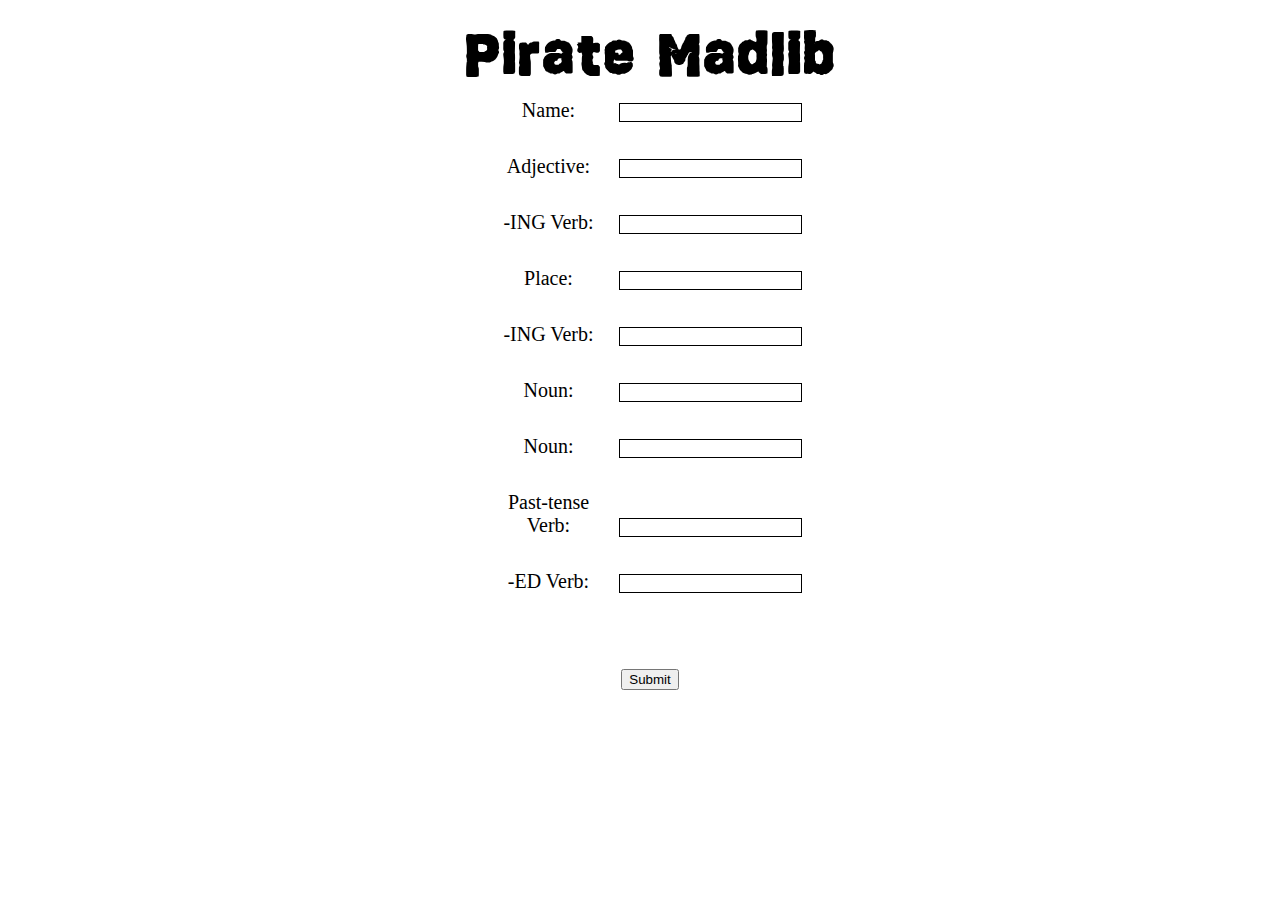
<file: madlib.html>
<html>
<head font-family="pirate"><link rel="stylesheet" type="text/css" href="madlib.css"></head>
<h1>Pirate Madlib</h1>
<body>
<div id="input">
  <form>
      <label text-align="left">Name:</label><input type="text" id="name1">
    <br></br>
    <label text-align="left">Adjective:</label><input type="text" id="adj1">
    <br></br>
    <label text-align="left">-ING Verb:</label><input type="text" id="verbing1">
    <br></br>
    <label text-align="left">Place:</label><input type="text" id="place">
    <br></br>
    <label text-align="left">-ING Verb:</label><input type="text" id="verbing2">
    <br></br>
    <label text-align="left">Noun:</label><input type="text" id="noun1">
    <br></br>
    <label text-align="left">Noun:</label><input type="text" id="noun2">
    <br></br>
    <label text-align="left">Past-tense Verb:</label><input type="text" id="verb">
    <br></br>
    <label text-align="left">-ED Verb:</label><input type="text" id="verbed">
  </form>
<br></br>
<div id="button">
  <button type="button" onclick="boxes()">Submit</button>
</div>
  </div>
  <p id="paragraph"></p>
  <div>
    <p id="output1"></p>
    <p id="output2"></p>
    <p id="output3"></p>
    <p id="output4"></p>
    <p id="output5"></p>
    <p id="output6"></p>
    <p id="output7"></p>
    <p id="output8"></p>
    <p id="output9"></p>
    <p id="output10"></p>
  </div>
</body>
<script src="madlib.js"></script>
</html>
</file>
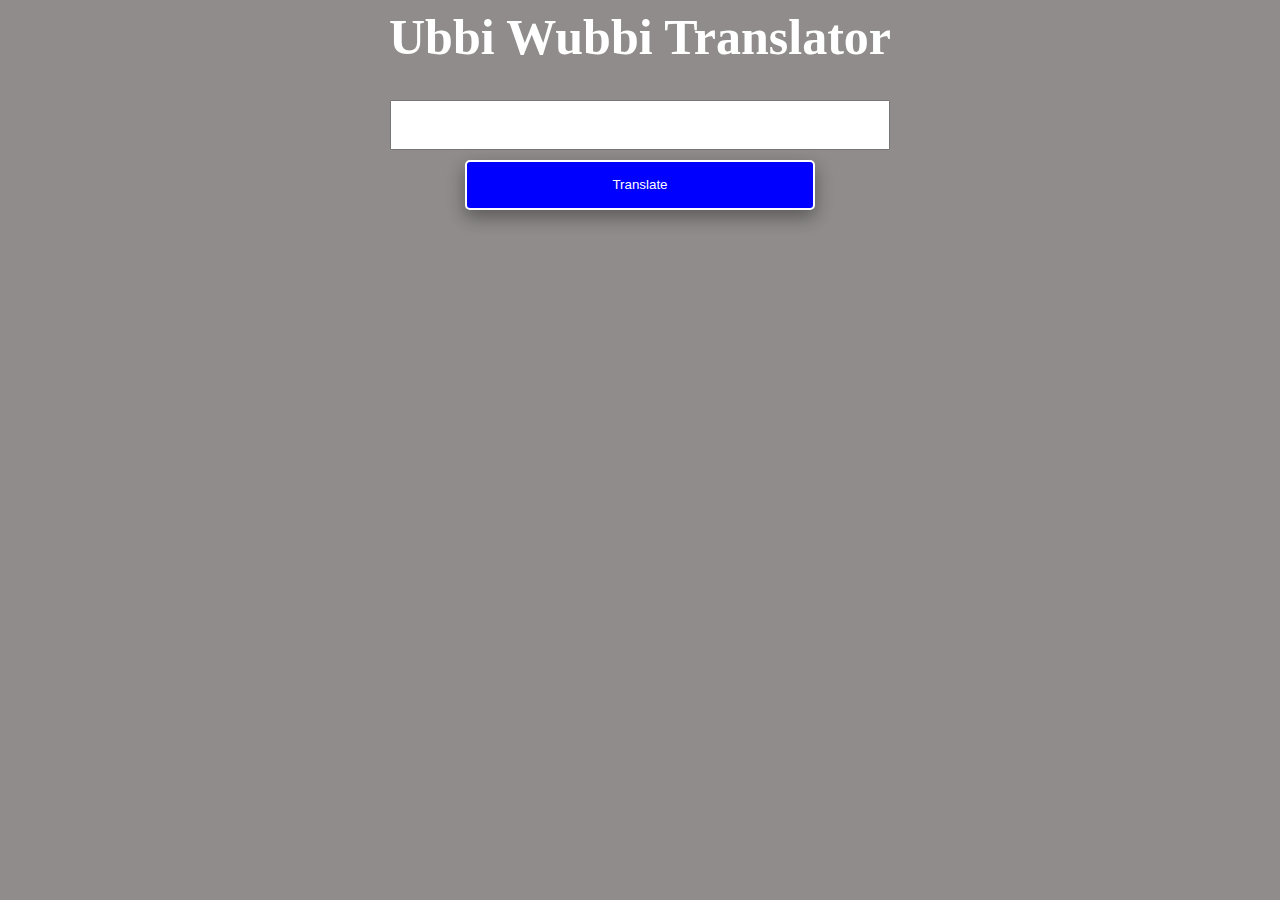
<file: translator.html>
<html>
<head>
  <link rel="stylesheet" type="text/css" href="translator.css">
</head>
<body>
  <h1>Ubbi Wubbi Translator</h1>
  <div id="translator">
    <input type="text" id="translator">
    <br>
    <button type="button" onclick="translator()">Translate</button>
  </div>

  <p id="translate"></p>

  <script src="translator.js"></script>
</body>
</html>
</file>
<file: madlib.css>
#input {
  margin-top:10px;
  margin-left: 20px;
  padding:0px;
}

input {
  border:1px solid black;
  background-color:white;
  margin-left:20px;
  margin-bottom:10px;
}

label {
  display:inline-block;
  width:100px;
  font-family:"pirate";
  }

h1 {
  Margin-left:20px;
  font-family:vtks;
  font-size: 60px;
  margin-bottom:0px;
  padding:0px;
}
body {
  background-image: url(http://www.alldesigncreative.com/wp-content/uploads/2014/08/sand-texture.jpg);
  text-align:center;
  font-size: 20px;
}
@font-face {
  font-family:vtks;
  src:url(vtks.ttf);
  font-weight:normal;
}
</file>
<file: translator.css>
h1 {
  color:white;
  text-align:center;
  font-size:50px;
}

button {
  background-color:blue;
  width:350px;
  height:50px;
  color:white;
  margin:10px;
  border-radius:5px;
  border:2px solid white;

  box-shadow: 0 8px 16px 0 rgba(0,0,0,0.2), 0 6px 20px 0 rgba(0,0,0,0.19);
}

input {
  width:500px;
  height:50px;
}

body {
  background-color:#908c8c
}

#translator {
  text-align:center;
}
</file>
